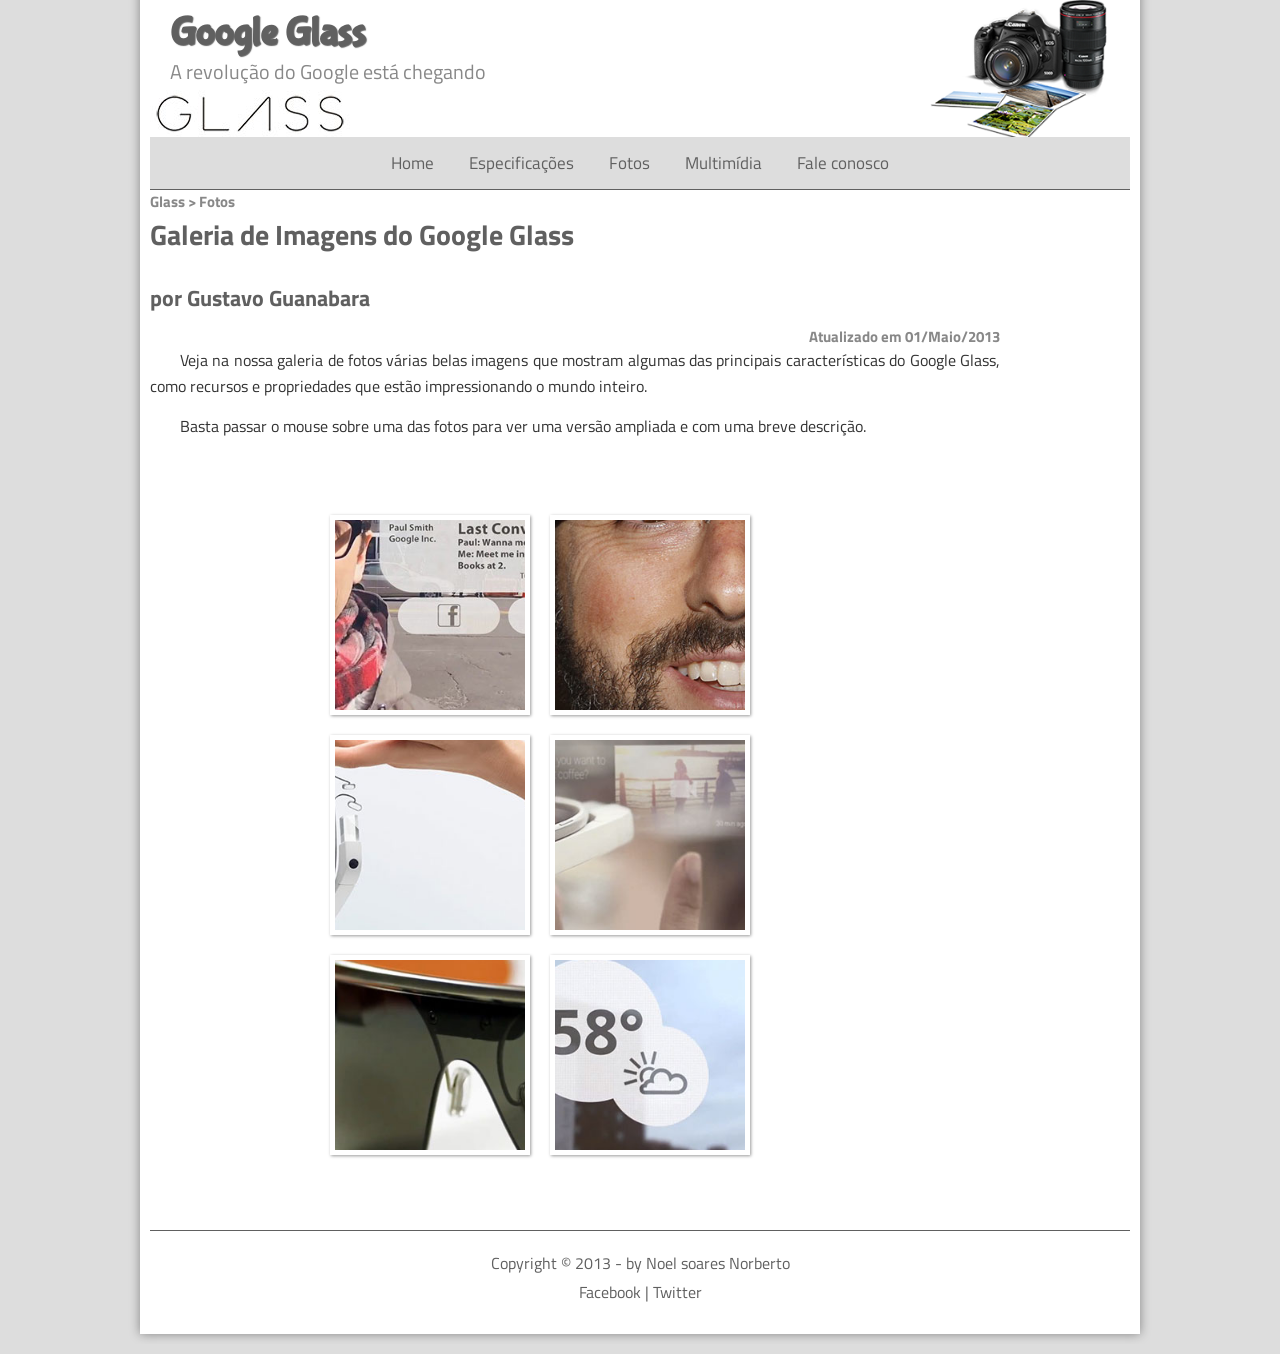
<file: fotos.html>
<!DOCTYPE html>
<html lang="pt-BR">

<head>
    <meta charset="UTF-8">
    <meta name="viewport" content="width=device-width, initial-scale=1.0">

    <title>Google Glass - Fotos</title>

    <link rel="stylesheet" href="style.css">
    <link rel="stylesheet" href="_css/fotos.css">
</head>
<script>
    function mudaFoto (foto){
        document.getElementById("icone").src=foto;
    }

</script>

<body>

    <div id="interface">

        <!-- =========================
             CABEÇALHO
        ========================== -->

        <header id="cabecalho">

            <hgroup>

                <h1>Google Glass</h1>

                <h2>A revolução do Google está chegando</h2>

            </hgroup>

            <!-- Imagem do Google Glass -->
            <img id="icone" src="_imagens/fotos.png" alt="Camera Fotografica">

            <!-- =========================
                 MENU PRINCIPAL
            ========================== -->

            <nav id="menu">

                <h1>Menu Principal</h1>
<ul>
    <li onmouseover="mudaFoto('_imagens/home.png')"
        onmouseout="mudaFoto('_imagens/fotos.png')">
        <a href="index.html">Home</a>
    </li>

    <li onmouseover="mudaFoto('_imagens/especificacoes.png')"
        onmouseout="mudaFoto('_imagens/fotos.png')">
        <a href="specs.html">Especificações</a>
    </li>

    <li onmouseover="mudaFoto('_imagens/fotos.png')"
        onmouseout="mudaFoto('_imagens/fotos.png')">
        <a href="fotos.html">Fotos</a>
    </li>

    <li onmouseover="mudaFoto('_imagens/multimidia.png')"
        onmouseout="mudaFoto('_imagens/fotos.png')">
        <a href="multimidia.html">Multimídia</a>
    </li>

    <li onmouseover="mudaFoto('_imagens/contato.png')"
        onmouseout="mudaFoto('_imagens/fotos.png')">
        <a href="fale-conosco.html">Fale conosco</a>
    </li>
</ul>

            </nav>

        </header>


        <!-- =========================
             CORPO
        ========================== -->

        <section id="corpo">

            <article id="noticia-principal">

                <header id="cabecalho-artigo">

                    <hgroup>

                        <h3>Glass &gt; Fotos</h3>

                        <h1>Galeria de Imagens do Google Glass</h1>

                        <h2>por Gustavo Guanabara</h2>

                        <h3 class="direita">
                            Atualizado em 01/Maio/2013
                        </h3>

                    </hgroup>

                </header>


                <!-- =========================
                     GALERIA
                ========================== -->

                <p>
                    Veja na nossa galeria de fotos várias belas imagens
                    que mostram algumas das principais características
                    do Google Glass, como recursos e propriedades que
                    estão impressionando o mundo inteiro.
                </p>

                <p>
                    Basta passar o mouse sobre uma das fotos para ver
                    uma versão ampliada e com uma breve descrição.
                </p>


                <ul id="album-fotos">

                    <li id="foto01">
                        <span>
                            Agenda e lembretes
                        </span>
                    </li>

                    <li id="foto02">
                        <span>
                            Sergey Brin usando o Glass
                        </span>
                    </li>

                    <li id="foto03">
                        <span>
                            Leve e compacto
                        </span>
                    </li>

                    <li id="foto04">
                        <span>
                            Sensação de uma tela de 50"
                        </span>
                    </li>

                    <li id="foto05">
                        <span>
                            Vários tipos de lente
                        </span>
                    </li>

                    <li id="foto06">
                        <span>
                            Informações importantes
                        </span>
                    </li>

                </ul>

            </article>

        </section>


        <!-- =========================
             RODAPÉ
        ========================== -->

        <footer id="rodape">

            <p>
                Copyright &copy; 2013 - by Noel soares Norberto
            </p>

            <p>
                <a href="#">Facebook</a> |
                <a href="#">Twitter</a>
            </p>

        </footer>

    </div>

</body>

</html>
</file>
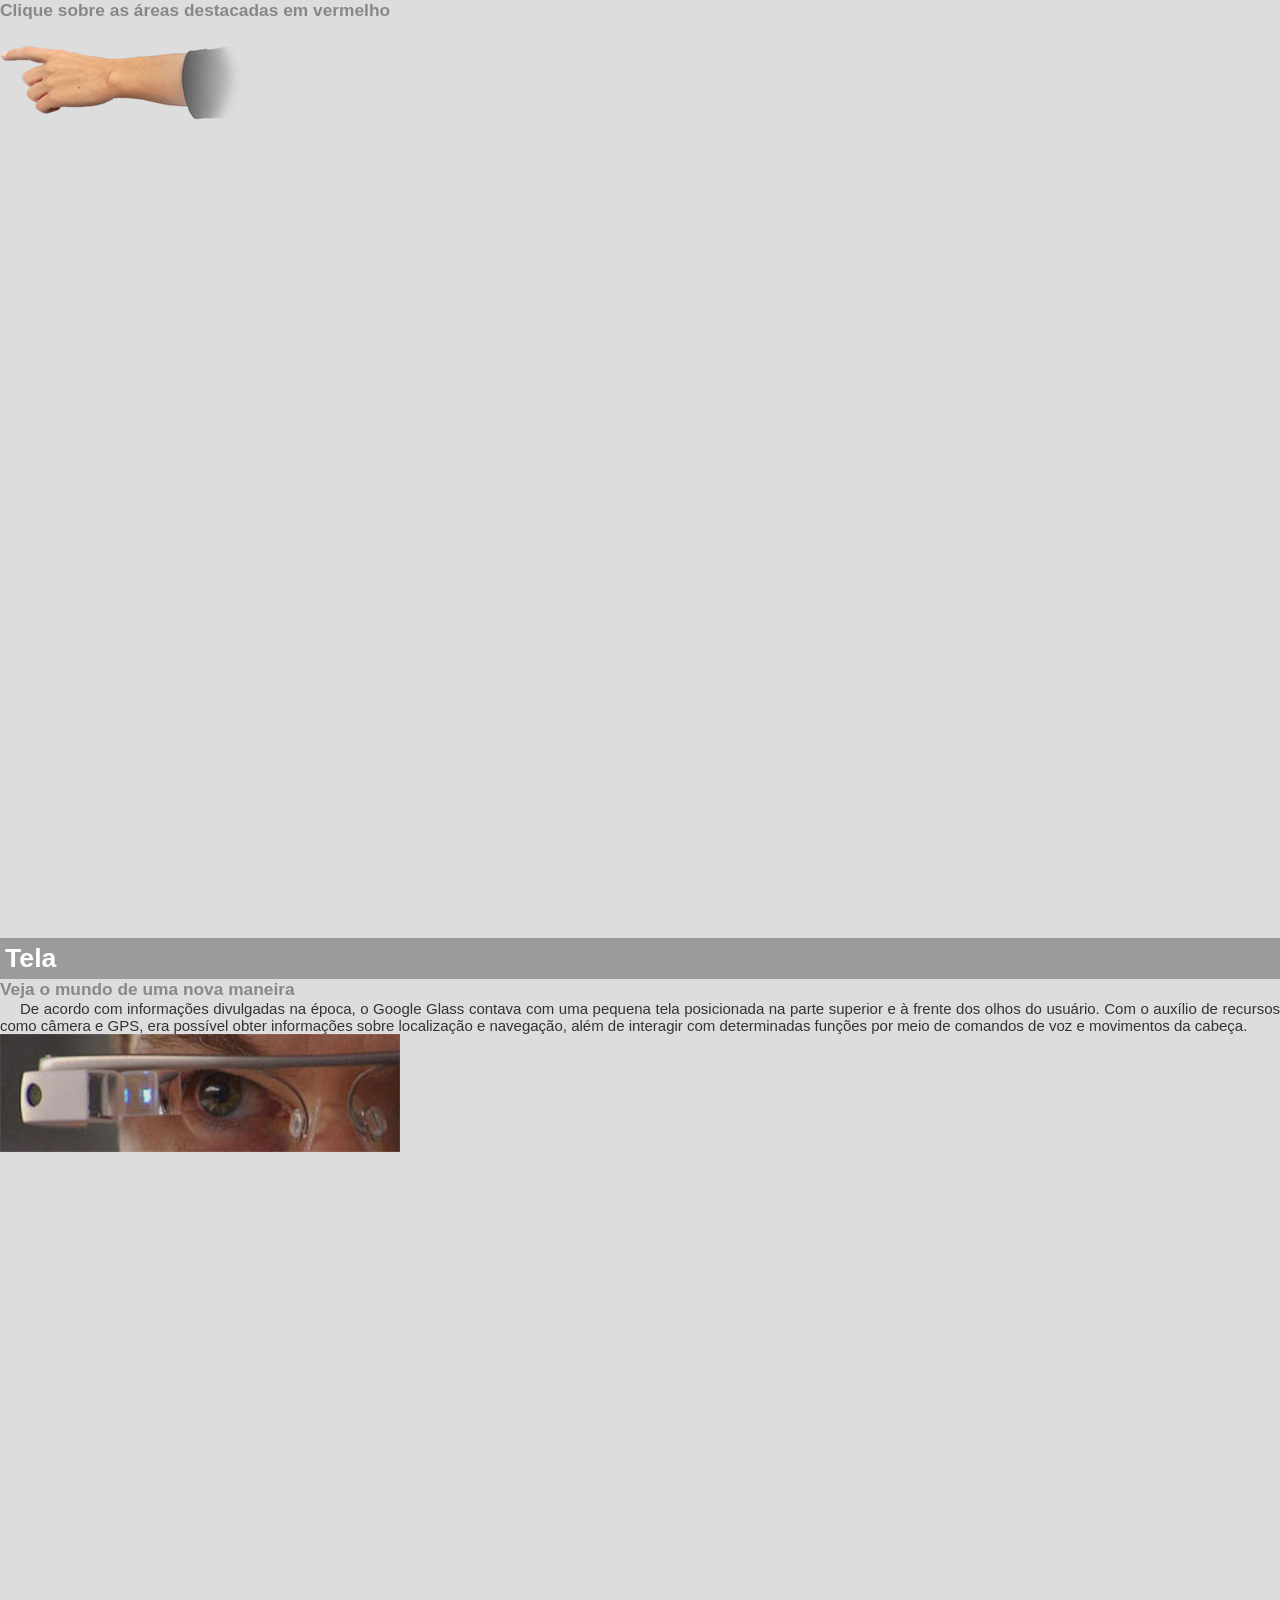
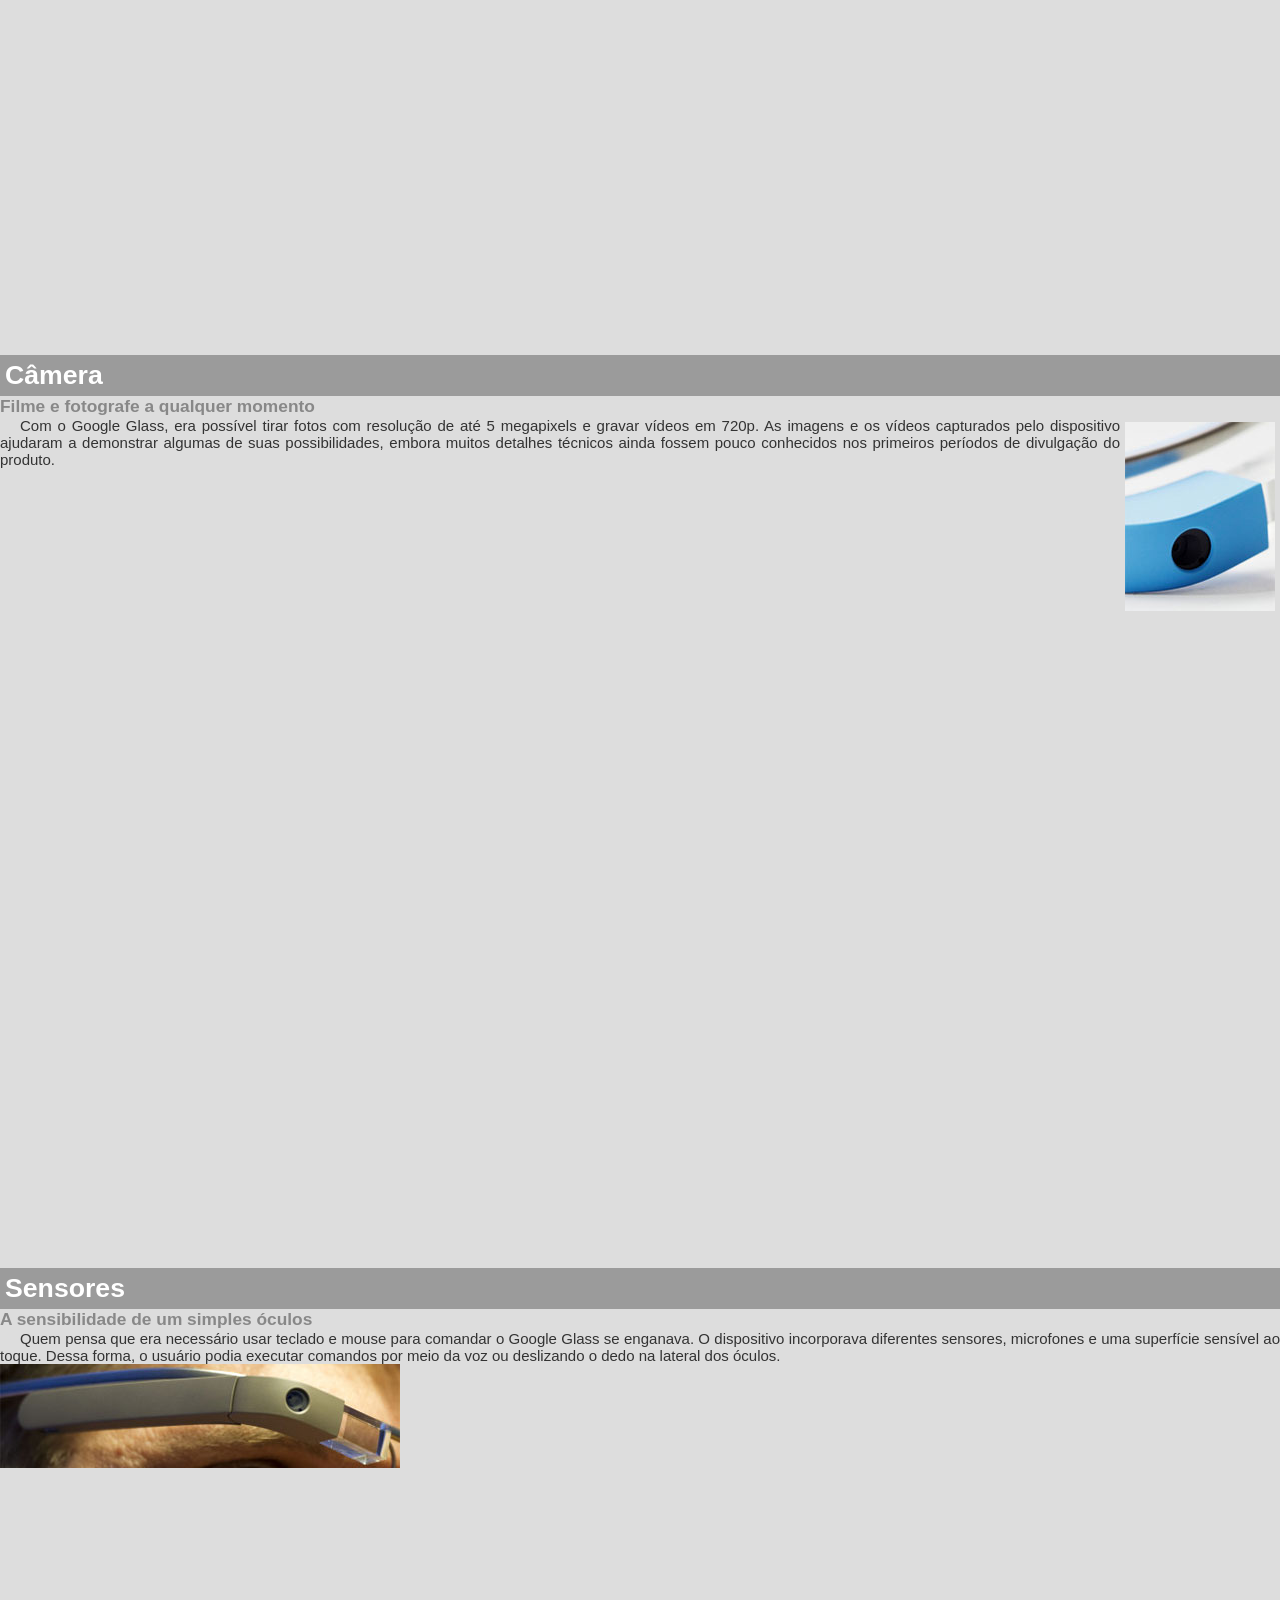
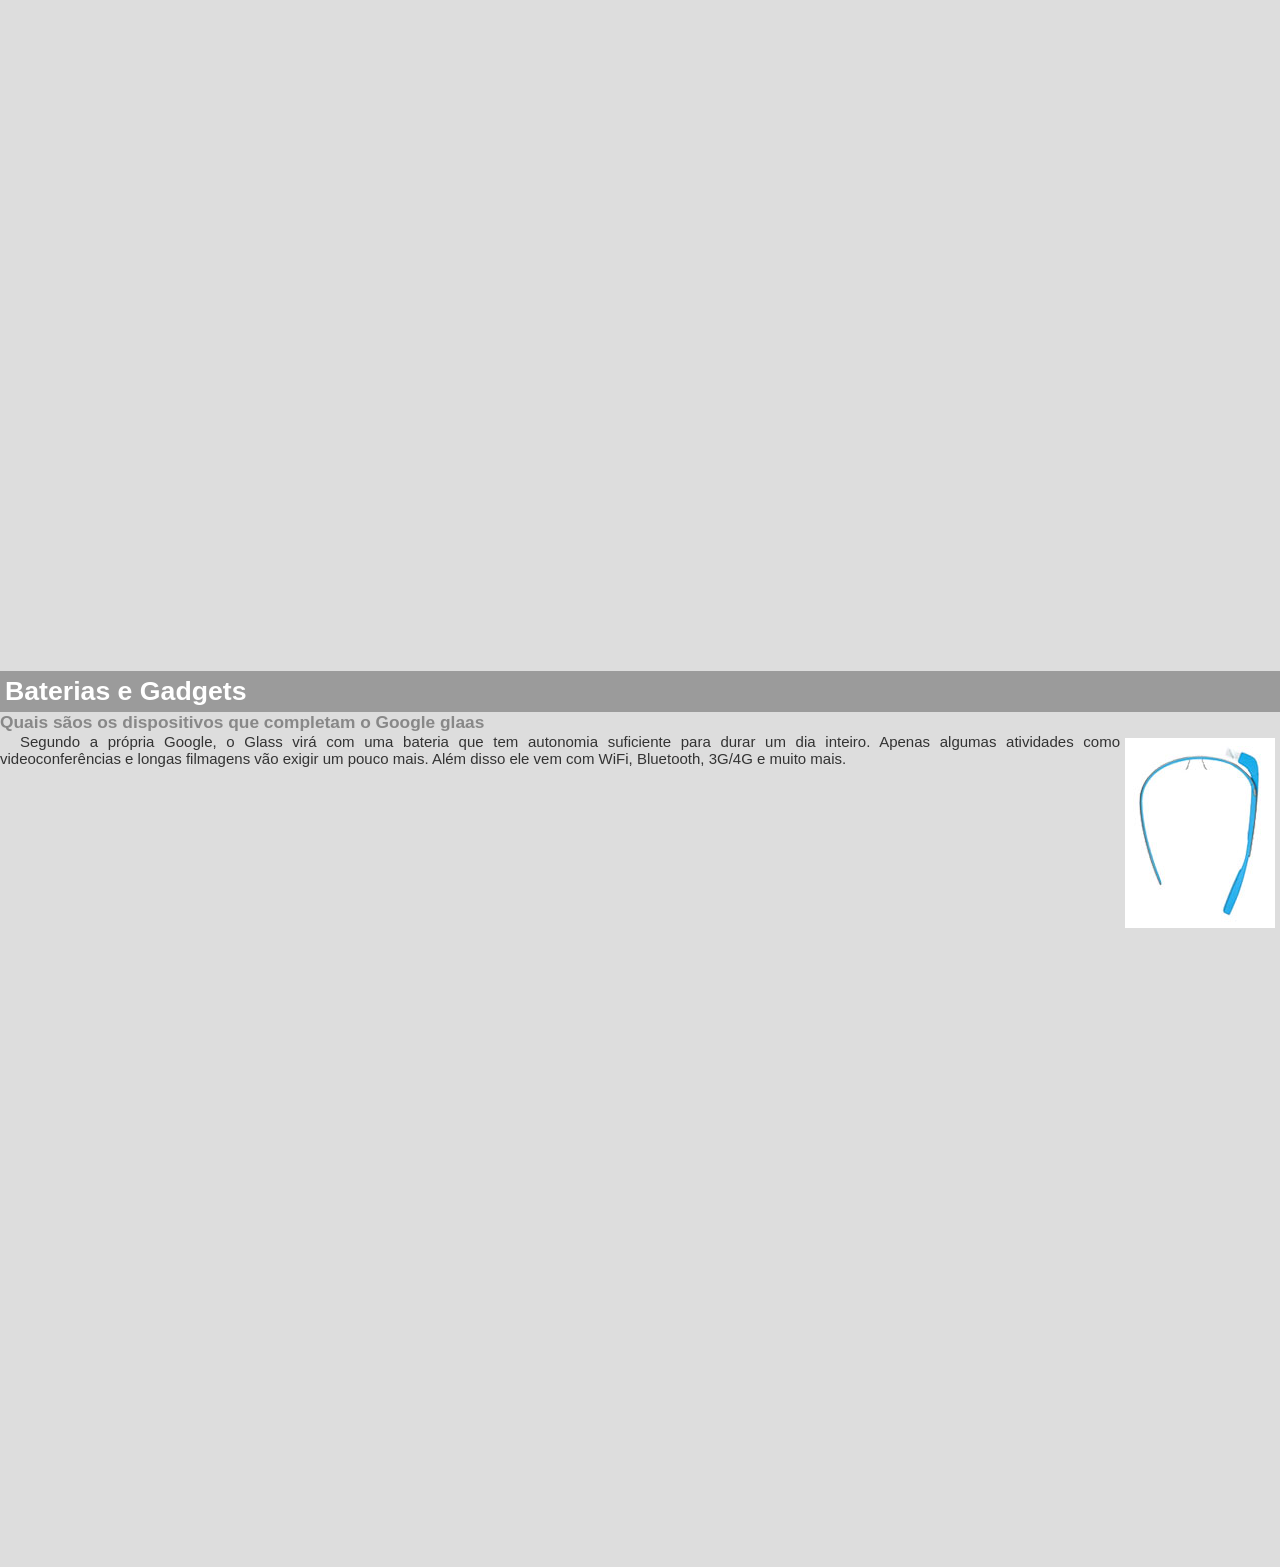
<file: google-glass.html>
<!DOCTYPE html>
<html lang="pt-BR">

<head>
    <meta charset="UTF-8">
    <meta name="viewport" content="width=device-width, initial-scale=1.0">

    <title>Tudo sobre o Google Glass</title>

    <link rel="stylesheet" href="style.css">
</head>

<body>
   <!DOCTYPE html>
<html lang="pt-BR">
<head>
    <meta charset="UTF-8">
    <meta name="viewport" content="width=device-width, initial-scale=1.0">
    <title>Google Glass</title>
    <style>
        body{
            font-family: Arial, Helvetica, sans-serif;
            font-size: 15px;
        }
        p{
            text-align: justify;
            text-indent: 20px;
        }
        article h1{
            font-size: 20pt;
            color: #ffffff;
            background-color: rgba(0, 0, 0, 0.3);
            padding: 5px;
            margin: 0px;
        }
        article h2{
            font-size: 13pt;
            color: #888;
            margin: 0;
        }
        article {
            margin-bottom: 800px;
        }
        img.img-dir{
            display: block;
            float: right;
            margin: 5px;
            margin-left: 5px;
        }
    </style>
</head>

<body>

    <article id="topo">
        <header>
            <h2> Clique sobre as áreas destacadas em vermelho</h2>
        </header>
        <img src="_imagens/mao.png" alt="Mão apontando para esquerda">
    </article>

    
        <article id="tela">
            <header>
                <h1>Tela</h1>
                <h2>Veja o mundo de uma nova maneira</h2>
            </header>
            <p>
                De acordo com informações divulgadas na época, o Google Glass
                contava com uma pequena tela posicionada na parte superior e à
                frente dos olhos do usuário. Com o auxílio de recursos como
                câmera e GPS, era possível obter informações sobre localização
                e navegação, além de interagir com determinadas funções por meio
                de comandos de voz e movimentos da cabeça.
            </p>
            <img src="_imagens/det-tela.jpg" alt="Tela do Google Glass">
        </article>
    

        <article id="camera">
        <header>
            <h1>Câmera</h1>
            <h2>Filme e fotografe a qualquer momento</h2>
        </header>

        <img src="_imagens/det-camera.jpg" class="img-dir" alt="Câmera do Google Glass">

        <p>
            Com o Google Glass, era possível tirar fotos com resolução de
            até 5 megapixels e gravar vídeos em 720p. As imagens e os vídeos
            capturados pelo dispositivo ajudaram a demonstrar algumas de
            suas possibilidades, embora muitos detalhes técnicos ainda
            fossem pouco conhecidos nos primeiros períodos de divulgação
            do produto.
        </p>
        </article>
        <article>

    <article id="sensores">
        <header>
            <h1>Sensores</h1>
            <h2>A sensibilidade de um simples óculos</h2>
        </header>

        <p>
            Quem pensa que era necessário usar teclado e mouse para comandar
            o Google Glass se enganava. O dispositivo incorporava diferentes
            sensores, microfones e uma superfície sensível ao toque. Dessa
            forma, o usuário podia executar comandos por meio da voz ou
            deslizando o dedo na lateral dos óculos.
        </p>

        <img src="_imagens/det-touch.jpg" alt="Sensores do Google Glass">
        </article >
        <article id="gadgets">
            <header>
                <h1>Baterias e Gadgets</h1>
                <h2>Quais sãos os dispositivos que completam o Google glaas</h2>
            </header>
            <img src="_imagens/det-bateria.jpg" class="img-dir" alt="Baterias e Gadgets do Googles">
            <p>Segundo a própria Google, o Glass virá com uma bateria que tem autonomia suficiente para durar um dia inteiro. Apenas algumas atividades como videoconferências e longas filmagens vão exigir um pouco mais. Além disso ele vem com WiFi, Bluetooth, 3G/4G e muito mais.</p>
        </article>
    

    
</body>

</html>
</file>
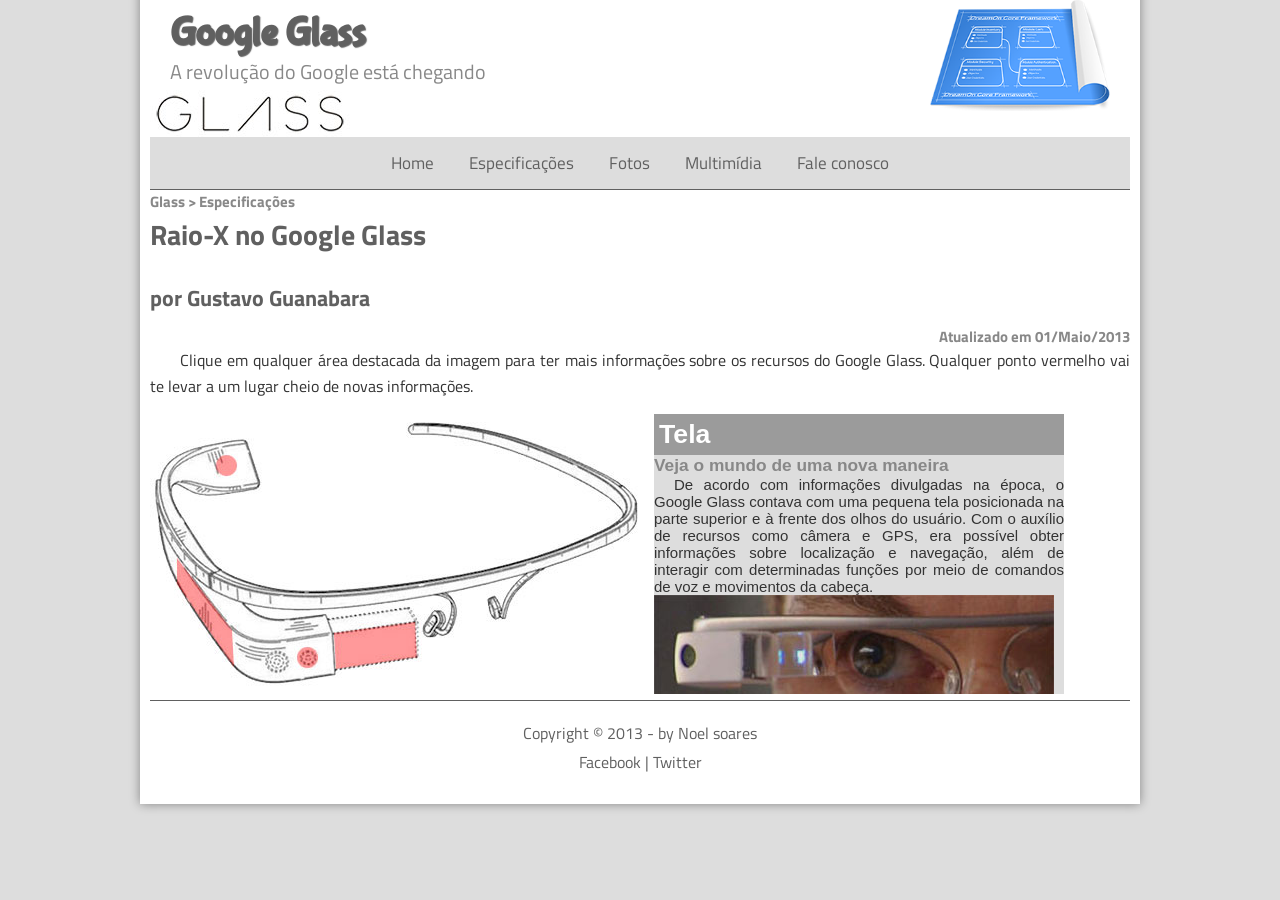
<file: specs.html>
<!DOCTYPE html>
<html lang="pt-BR">

<head>

    <meta charset="UTF-8">
    <meta name="viewport" content="width=device-width, initial-scale=1.0">

    <title>Google Glass - Especificações</title>

    <link rel="stylesheet" href="style.css">
    <link rel="stylesheet" href="_css/specs.css">

</head>
    <script>
    function mudaFoto (foto){
        document.getElementById("icone").src=foto;
    }

</script>
<body>

    <div id="interface">

        <!-- =========================
             CABEÇALHO
        ========================== -->

        <header id="cabecalho">

            <hgroup>

                <h1>Google Glass</h1>

                <h2>A revolução do Google está chegando</h2>

            </hgroup>


            <!-- IMAGEM DO GOOGLE GLASS -->

            <img id="icone" src="./_imagens/especificacoes.png" alt="
            Especificaçoes">


            <!-- =========================
                 MENU PRINCIPAL
            ========================== -->

            <nav id="menu">

                <h1>Menu Principal</h1>

                <ul>
                    <li onmouseover="mudaFoto('_imagens/home.png')"
                        onmouseout="mudaFoto('_imagens/especificacoes.png')">
                        <a href="index.html">Home</a>
                    </li>

                    <li onmouseover="mudaFoto('_imagens/especificacoes.png')"
                        onmouseout="mudaFoto('_imagens/especificacoes.png')">
                        <a href="specs.html">Especificações</a>
                    </li>

                    <li onmouseover="mudaFoto('_imagens/fotos.png')"
                        onmouseout="mudaFoto('_imagens/especificacoes.png')">
                        <a href="fotos.html">Fotos</a>
                    </li>

                    <li onmouseover="mudaFoto('_imagens/multimidia.png')"
                        onmouseout="mudaFoto('_imagens/especificacoes.png')">
                        <a href="multimidia.html">Multimídia</a>
                    </li>

                    <li onmouseover="mudaFoto('_imagens/contato.png')"
                        onmouseout="mudaFoto('_imagens/especificacoes.png')">
                        <a href="fale-conosco.html">Fale conosco</a>
                    </li>
                </ul>

            </nav>

        </header>


        <!-- =========================
             CORPO
        ========================== -->

        <section id="corpo-full">

            <article id="noticia-principal">

                <header id="cabecalho-artigo">

                    <hgroup>

                        <h3>Glass &gt; Especificações</h3>

                        <h1>Raio-X no Google Glass</h1>

                        <h2>por Gustavo Guanabara</h2>

                        <h3 class="direita">
                            Atualizado em 01/Maio/2013
                        </h3>

                    </hgroup>

                </header>


                <!-- =========================
                     TEXTO
                ========================== -->

                <p>
                    Clique em qualquer área destacada da imagem para
                    ter mais informações sobre os recursos do Google Glass.
                    Qualquer ponto vermelho vai te levar a um lugar cheio
                    de novas informações.
                </p>


                <!-- =========================
                     IMAGEM INTERATIVA
                ========================== -->

                <section id="conteudo">

                    <img src="_imagens/glass-esquema-marcado.jpg" alt="Raio-X do Google Glass" usemap="#meumapa">
                    <iframe src="google-glass.html#tela" name="janela" id="frame-spec" frameborder="0">
                    </iframe>


                    <map name="meumapa">

                        <!-- PROCESSADOR -->

                        <area shape="poly" coords="28,143,83,216,84,249,27,169" href="google-glass.html#sensores"
                            target="janela" alt="Processador">


                        <!-- CÂMERA -->

                        <area shape="circle" coords="158,243,12" href="google-glass.html#camera" target="janela" alt="Câmera">


                        <!-- BATERIA -->

                        <area shape="circle" coords="73,52,12" href="google-glass.html#gadgets"
                            target="janela" alt="Bateria">


                        <!-- TELA -->

                        <area shape="rect" coords="179,202,270,260" href="google-glass.html#tela"
                            target="janela" alt="Tela">


                        <!-- ÁUDIO -->

                        <area shape="circle" coords="125,250,20" href="google-glass.html" target="_blank" alt="Áudio">

                    </map>

                </section>

            </article>

        </section>


        <!-- =========================
             RODAPÉ
        ========================== -->

        <footer id="rodape">

            <p>
                Copyright &copy; 2013 - by Noel soares
            </p>

            <p>

                <a href="#">Facebook</a>
                |
                <a href="#">Twitter</a>

            </p>

        </footer>

    </div>

</body>

</html>
</file>
<file: style.css>
@charset "UTF-8";

@import url('https://fonts.googleapis.com/css2?family=Titillium+Web:wght@300;400;600;700&display=swap');

@font-face {
    font-family: 'FonteLogo';
    src: url('./_fonts/bubblegum-sans-regular.otf');
}


/* ==============================
   RESET
============================== */

* {
    margin: 0;
    padding: 0;
    box-sizing: border-box;
}


/* ==============================
   BODY
============================== */

body {
    background-color: #dddddd;
    font-family: 'Titillium Web', Arial, sans-serif;
    color: #333333;
}


/* ==============================
   INTERFACE
============================== */

div#interface {
    width: 1000px;
    margin: -20px auto 10px auto;
    background-color: #ffffff;
    padding: 10px;
    box-shadow: 0 0 10px rgba(0, 0, 0, 0.4);
}


/* ==============================
   CABEÇALHO
============================== */

header#cabecalho {
    position: relative;
    height: 200px;
    border-bottom: 1px solid #606060;

    background: url('./_imagens/glass-logo-peq.jpg')
        no-repeat 0px 100px;
}

header#cabecalho hgroup {
    position: absolute;
    left: 20px;
    top: 20px;
}

header#cabecalho h1 {
    font-family: 'FonteLogo';
    margin: 0;
    padding: 0;
    font-size: 30pt;
    color: #606060;
    font-weight: 600;
    text-shadow: 1px 1px 1px rgba(0, 0, 0, 0.6);
}

header#cabecalho h2 {
    font-family: 'Titillium Web', sans-serif;
    margin: 0;
    padding: 0;
    font-size: 20px;
    color: #888888;
    font-weight: 400;
}


/* ==============================
   ÍCONE
============================== */

img#icone {
    position: absolute;
    right: 20px;
    top: 10px;
    width: 180px;
}


/* ==============================
   MENU
============================== */

nav#menu {
    position: absolute;
    left: 0;
    bottom: 0;

    width: 100%;

    background-color: #dddddd;

    padding: 5px;
}

nav#menu h1 {
    display: none;
}

nav#menu ul {
    display: flex;
    justify-content: center;
    align-items: center;

    gap: 5px;

    list-style: none;
}

nav#menu li {
    display: inline-block;
}

nav#menu a {
    display: block;

    padding: 8px 15px;

    color: #606060;
    text-decoration: none;

    font-size: 17px;

    transition: 0.3s;
}

nav#menu a:hover {
    color: #ffffff;
    background-color: #606060;

    border-radius: 5px;
}


/* ==============================
   CONTEÚDO PRINCIPAL
============================== */

main#principal {
    display: flex;

    gap: 30px;

    padding: 20px;
}


/* ==============================
   CORPO
============================== */

section#corpo {
    width: 850px;
}


/* ==============================
   LATERAL
============================== */

aside#lateral {
    width: 350px;

    border-left: 1px solid #cccccc;

    padding-left: 20px;
}


/* ==============================
   CABEÇALHO DO ARTIGO
============================== */

article#noticia-principal h1 {
    font-size: 28px;

    color: #606060;

    margin-bottom: 5px;
}

article#noticia-principal h2 {
    color: #606060;

    font-size: 22px;

    margin-top: 25px;
    margin-bottom: 10px;
}

article#noticia-principal h3 {
    font-size: 15px;

    color: #888888;
}


/* ==============================
   PARÁGRAFOS
============================== */

article#noticia-principal p {
    text-align: justify;

    text-indent: 30px;

    line-height: 1.6;

    margin-bottom: 15px;
}

.direita {
    text-align: right;
}


/* ==============================
   TABELA
============================== */

table#tabelaspec {
    width: 100%;

    border: 1px solid #333333;

    border-collapse: collapse;

    margin: 20px 0;
}

table#tabelaspec td {
    border: 1px solid #606060;

    padding: 10px;
}

table#tabelaspec td.ce {
    color: #ffffff;

    background-color: #606060;

    vertical-align: top;

    font-weight: bold;

    width: 35%;
}

table#tabelaspec td.cd {
    background-color: #cecece;
}

table#tabelaspec caption {
    color: #888888;

    font-size: 13pt;

    font-weight: bold;

    padding: 5px;
}

table#tabelaspec caption span {
    display: block;

    float: right;

    color: #000000;

    font-size: 8pt;
}


/* ==============================
   IMAGEM COM LEGENDA
============================== */

figure.foto-legenda {
    position: relative;

    border: 5px solid #ffffff;

    box-shadow: 1px 1px 4px #333333;

    margin: 20px auto;

    max-width: 620px;

    overflow: hidden;
}

figure.foto-legenda img {
    width: 100%;

    display: block;
}

figure.foto-legenda figcaption {
    position: absolute;

    bottom: 0;
    left: 0;

    width: 100%;

    padding: 10px;

    background-color: rgba(0, 0, 0, 0.65);

    color: #ffffff;

    opacity: 0;

    transition: opacity 0.5s;
}

figure.foto-legenda:hover figcaption {
    opacity: 1;
}

figure.foto-legenda figcaption h3 {
    color: #ffffff;

    font-size: 20px;
}

figure.foto-legenda figcaption p {
    color: #ffffff;

    text-indent: 0;

    margin: 0;
}


/* ==============================
   LISTA
============================== */

article#noticia-principal ul {
    margin: 15px 0 15px 40px;

    line-height: 1.8;
}


/* ==============================
   VÍDEO
============================== */

div#tv {
    margin-top: 20px;

    text-align: center;
}

video#filme {
    width: 100%;

    max-width: 620px;

    display: block;

    margin: 20px auto;
}


/* ==============================
   LATERAL
============================== */

aside#lateral h1 {
    color: #606060;

    font-size: 25px;

    margin-bottom: 10px;
}

aside#lateral h2 {
    color: #888888;

    font-size: 18px;

    margin-bottom: 10px;
}

aside#lateral p {
    text-align: justify;

    line-height: 1.5;

    margin-bottom: 20px;
}

aside#lateral video {
    width: 100%;

    max-width: 320px;

    display: block;

    margin: 10px auto 20px;
}


/* ==============================
   RODAPÉ
============================== */

footer#rodape {
    clear: both;

    border-top: 1px solid #606060;

    padding: 15px;

    text-align: center;

    color: #606060;
}

footer#rodape p {
    margin: 5px;
}

footer#rodape a {
    color: #606060;

    text-decoration: none;
}

footer#rodape a:hover {
    text-decoration: underline;
}


/* ==============================
   RESPONSIVIDADE
============================== */

@media (max-width: 1000px) {

    div#interface {
        width: 95%;
    }

    main#principal {
        flex-direction: column;
    }

    section#corpo,
    aside#lateral {
        width: 100%;
    }

    aside#lateral {
        border-left: none;

        border-top: 1px solid #cccccc;

        padding: 20px 0 0;
    }
}


/* ==============================
   CELULAR
============================== */

@media (max-width: 600px) {

    div#interface {
        width: 100%;

        margin: 0;
    }

    header#cabecalho {
        height: 300px;

        background-position: center 120px;
    }

    header#cabecalho hgroup {
        position: relative;

        left: 0;
        top: 10px;

        text-align: center;
    }

    header#cabecalho h1 {
        font-size: 28px;
    }

    header#cabecalho h2 {
        font-size: 16px;
    }

    img#icone {
        position: relative;

        display: block;

        right: auto;
        top: auto;

        width: 130px;

        margin: 20px auto 0;
    }

    nav#menu {
        padding: 5px;
    }

    nav#menu ul {
        flex-wrap: wrap;

        gap: 2px;
    }

    nav#menu a {
        font-size: 14px;

        padding: 6px 8px;
    }

    main#principal {
        padding: 10px;

        gap: 20px;
    }

    article#noticia-principal h1 {
        font-size: 24px;
    }

    article#noticia-principal h2 {
        font-size: 19px;
    }

    figure.foto-legenda {
        max-width: 100%;
    }

    table#tabelaspec {
        font-size: 14px;
    }
}
</file>
<file: _css/fotos.css>
@charset "UTF-8";


ul#album-fotos {
    display: flex;
    flex-wrap: wrap;
    justify-content: center;
    width: 700px;
    margin: 0 auto;
    padding: 50px;
    list-style: none;
}

ul#album-fotos li {
    width: 200px;
    height: 200px;
    margin: 10px;
    border: 5px solid #ffffff;
    background-color: #ffffff;
    box-shadow: 1px 1px 3px rgba(0, 0, 0, 0.4);
    font-size: 9pt;
    transition: all 1s ease-in;
}

ul#album-fotos li:hover {
    transform: scale(1.5);
}

ul#album-fotos li:hover span {
    opacity: 1;
}

ul#album-fotos li span {
    opacity: 0;
    color: #ffffff;
    text-shadow: 1px 1px 1px #000000;
    background-color: rgba(0, 0, 0, 0.3);
    transition: opacity 0.5s;
}

/* Foto 01 */
ul#album-fotos li#foto01 {
    background: url('../_imagens/galeria-01.jpg') no-repeat;
    background-position: 50% 50%;
    background-size: 400px 400px;
    background-color: #ffffff;
}

ul#album-fotos li#foto01:hover {
    background-position: 0px 0px;
    background-size: 200px 200px;
}

/* Foto 02 */
ul#album-fotos li#foto02 {
    background: url('../_imagens/galeria-02.jpg') no-repeat;
    background-position: 50% 50%;
    background-size: 400px 400px;
    background-color: #ffffff;
}

ul#album-fotos li#foto02:hover {
    background-position: 0px 0px;
    background-size: 200px 200px;
}

/* Foto 03 */
ul#album-fotos li#foto03 {
    background: url('../_imagens/galeria-03.jpg') no-repeat;
    background-position: 50% 50%;
    background-size: 400px 400px;
    background-color: #ffffff;
}

ul#album-fotos li#foto03:hover {
    background-position: 0px 0px;
    background-size: 200px 200px;
}

/* Foto 04 */
ul#album-fotos li#foto04 {
    background: url('../_imagens/galeria-04.jpg') no-repeat;
    background-position: 50% 50%;
    background-size: 400px 400px;
    background-color: #ffffff;
}

ul#album-fotos li#foto04:hover {
    background-position: 0px 0px;
    background-size: 200px 200px;
}

/* Foto 05 */
ul#album-fotos li#foto05 {
    background: url('../_imagens/galeria-05.jpg') no-repeat;
    background-position: 50% 50%;
    background-size: 400px 400px;
    background-color: #ffffff;
}

ul#album-fotos li#foto05:hover {
    background-position: 0px 0px;
    background-size: 200px 200px;
}

/* Foto 06 */
ul#album-fotos li#foto06 {
    background: url('../_imagens/galeria-06.jpg') no-repeat;
    background-position: 50% 50%;
    background-size: 400px 400px;
    background-color: #ffffff;
}

ul#album-fotos li#foto06:hover {
    background-position: 0px 0px;
    background-size: 200px 200px;
}
</file>
<file: _css/specs.css>
@charset "UTF-8";

section#conteudo {
   width:  1000px;
    margin: auto;
}
iframe#frame-spec{
    width: 410px;
    height: 280px;
    border: none;
    overflow: hidden;
}
iframe#frame-spec::-webkit-scrollbar {
    display: none;
}
</file>
